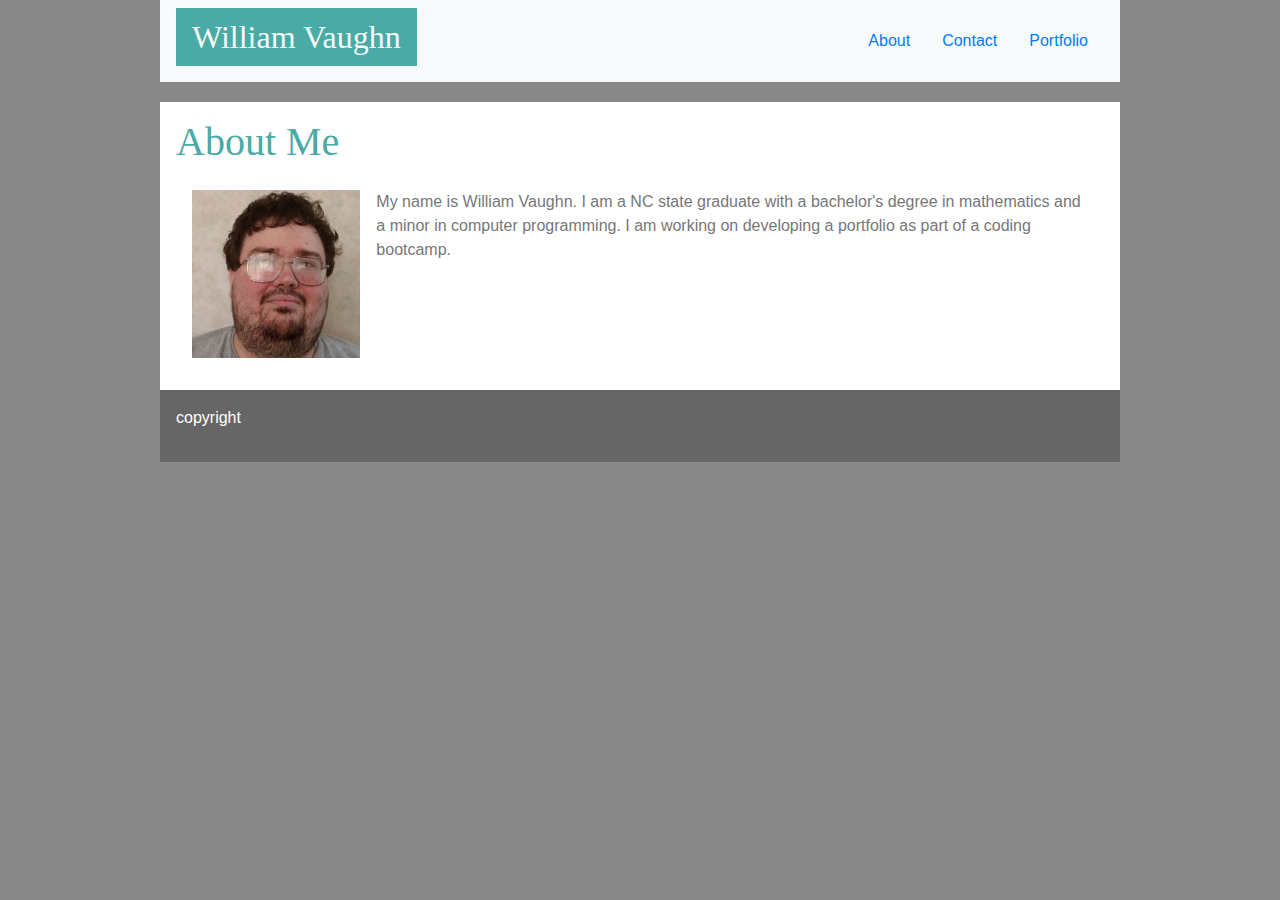
<file: index.html>
<!DOCTYPE html>
<html lang="en">
    <head>
        <meta charset="UTF-8">
        <meta name="viewport" content="width=device-width, initial-scale=1.0">
        <meta http-equiv="X-UA-Compatible" content="ie=edge">
        <link rel="stylesheet" href="https://stackpath.bootstrapcdn.com/bootstrap/4.3.1/css/bootstrap.min.css" integrity="sha384-ggOyR0iXCbMQv3Xipma34MD+dH/1fQ784/j6cY/iJTQUOhcWr7x9JvoRxT2MZw1T" crossorigin="anonymous">
        <link rel="stylesheet" type="text/css" href="assets/css/style.css">
        <title>William Vaughn Introduction</title>
    </head>
    <body>
        <nav class="navbar navbar-light bg-light d-flex">
            <h1 class="navbar-brand text-light mr-auto px-3 logo">William Vaughn</h1>
            <a class="px-3" href="index.html">About</a>
            <a class="px-3" href="contact.html">Contact</a>
            <a class="px-3" href="portfolio.html">Portfolio</a>
        </nav>
        <section class="container p-3">
            <h1>About Me</h1>
            <div class="content clearfix">
                <img src="assets/images/will-photo-s.jpg" alt="Photo of William Vaughn" height="200px" class="p-3 clearfix">
                <p class="p-3">My name is William Vaughn.  I am a NC state graduate with a bachelor's degree in mathematics and a minor in computer programming. I am working on developing a portfolio as part of a coding bootcamp.</p>
            </div>
        </section>
        <footer class="p-3">
            <p>copyright</p>
        </footer>
    </body>
</html>
</file>
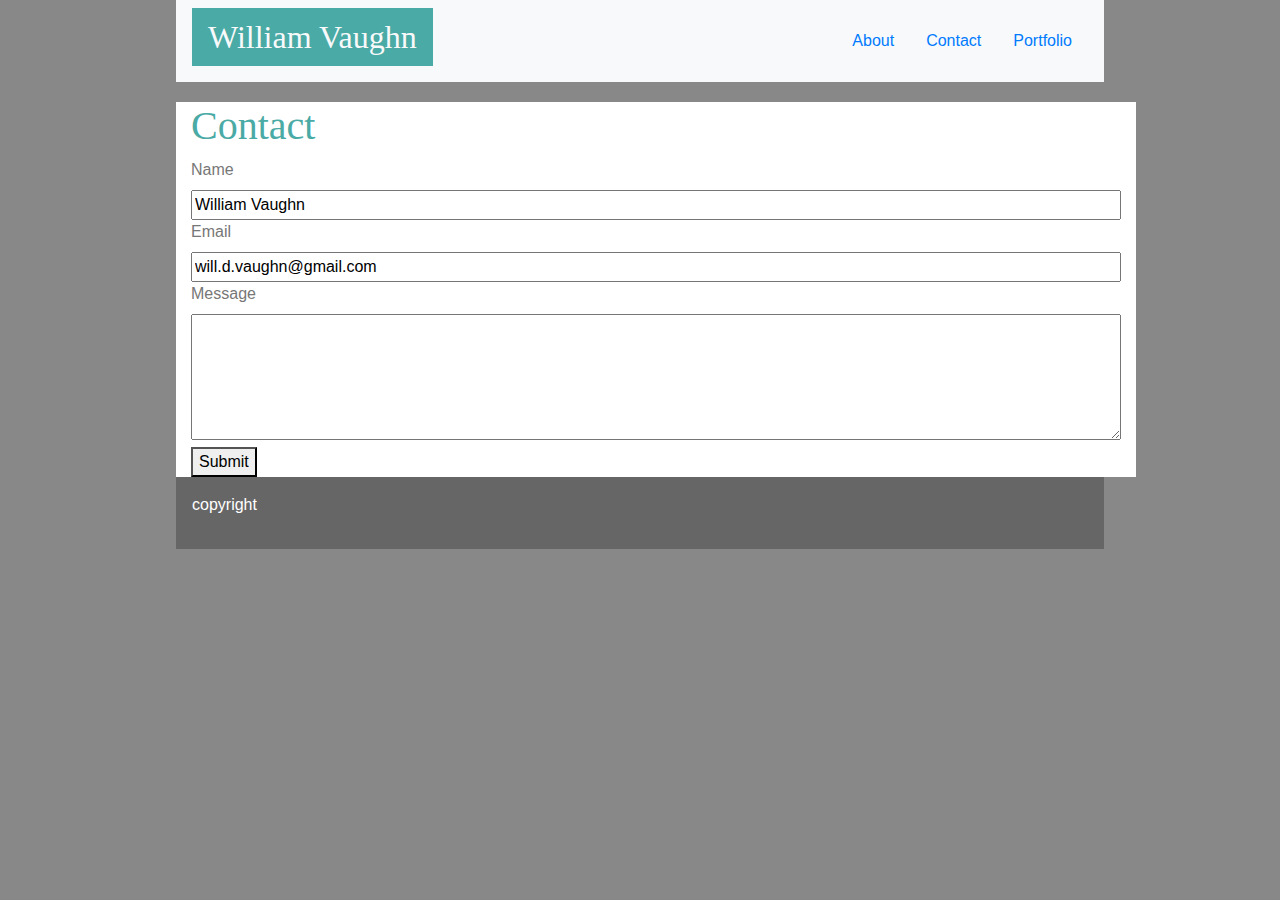
<file: contact.html>
<!DOCTYPE html>
<html lang="en">
    <head>
        <meta charset="UTF-8">
        <meta name="viewport" content="width=device-width, initial-scale=1.0">
        <meta http-equiv="X-UA-Compatible" content="ie=edge">
        <link rel="stylesheet" href="https://stackpath.bootstrapcdn.com/bootstrap/4.3.1/css/bootstrap.min.css" integrity="sha384-ggOyR0iXCbMQv3Xipma34MD+dH/1fQ784/j6cY/iJTQUOhcWr7x9JvoRxT2MZw1T" crossorigin="anonymous">
        <link rel="stylesheet" type="text/css" href="assets/css/style.css">
        <title>William Vaughn Conact Info</title>
    </head>
    <body>
        <nav class="navbar navbar-light bg-light d-flex mx-3">
            <h1 class="px-3 navbar-brand text-light mr-auto logo">William Vaughn</h1>
            <a class="px-3" href="index.html">About</a>
            <a class="px-3" href="contact.html">Contact</a>
            <a class="px-3" href="portfolio.html">Portfolio</a>
        </nav>
        <section class="container mx-3">
            <h1 class=>Contact</h1>
            <div class="content">
                <div>
                    <label for="name">Name</label>
                    <input type="text" name="name" value="William Vaughn" readonly>
                </div>
                <div>
                    <label for="email">Email</label>
                    <input type="text" name="email" value="will.d.vaughn@gmail.com" readonly>
                </div>
                <div>
                    <label for="message">Message</label>
                    <textarea type="text" name="message" rows="5" cols="40"></textarea>
                </div>
                <button type="submit">Submit</button>
            </div>
        </section>
        <footer class="mx-3 p-3">
            <p>copyright</p>
        </footer>
    </body>
</html>
</file>
<file: assets/css/style.css>
body
{
    margin: auto;
    font-family: Arial, Helvetica, sans-serif;
    color: #777777;
    max-width: 960px;
    width: 100%;
    background-color: #888888;
}

nav
{
    background-color: #ffffff;
    border-color: #cccccc;
    align-items: center;
    margin-bottom: 20px;
    text-align: center;
}

.navbar-brand
{
    font-size: unset;
}

h1
{
    color: #4aaaa5;
    font-family: Georgia, 'Times New Roman', Times, serif;
}

.logo
{
    color: #ffffff;
    background-color: #4aaaa5;
    padding: 5px;
    font-size: 2rem;
}

input, textarea
{
    width: 100%;
}

.content
{
    clear: both;
}

.pic
{
    float: left;
    position: relative;
}

.caption
{
    position: absolute;
    bottom: 25px;
    background-color: #4aaaa5;
    color: #ffffff;
    width: 200px;
}

img
{
    float: left;
    border-color: #000000;
    border-width: 5px;
}

footer
{
    color: #ffffff;
    clear: both;
    background-color: #666666;
}

section
{
    width: 960px;
    clear: both;
    background-color: #ffffff;
    border-color: #dddddd;
}
</file>
